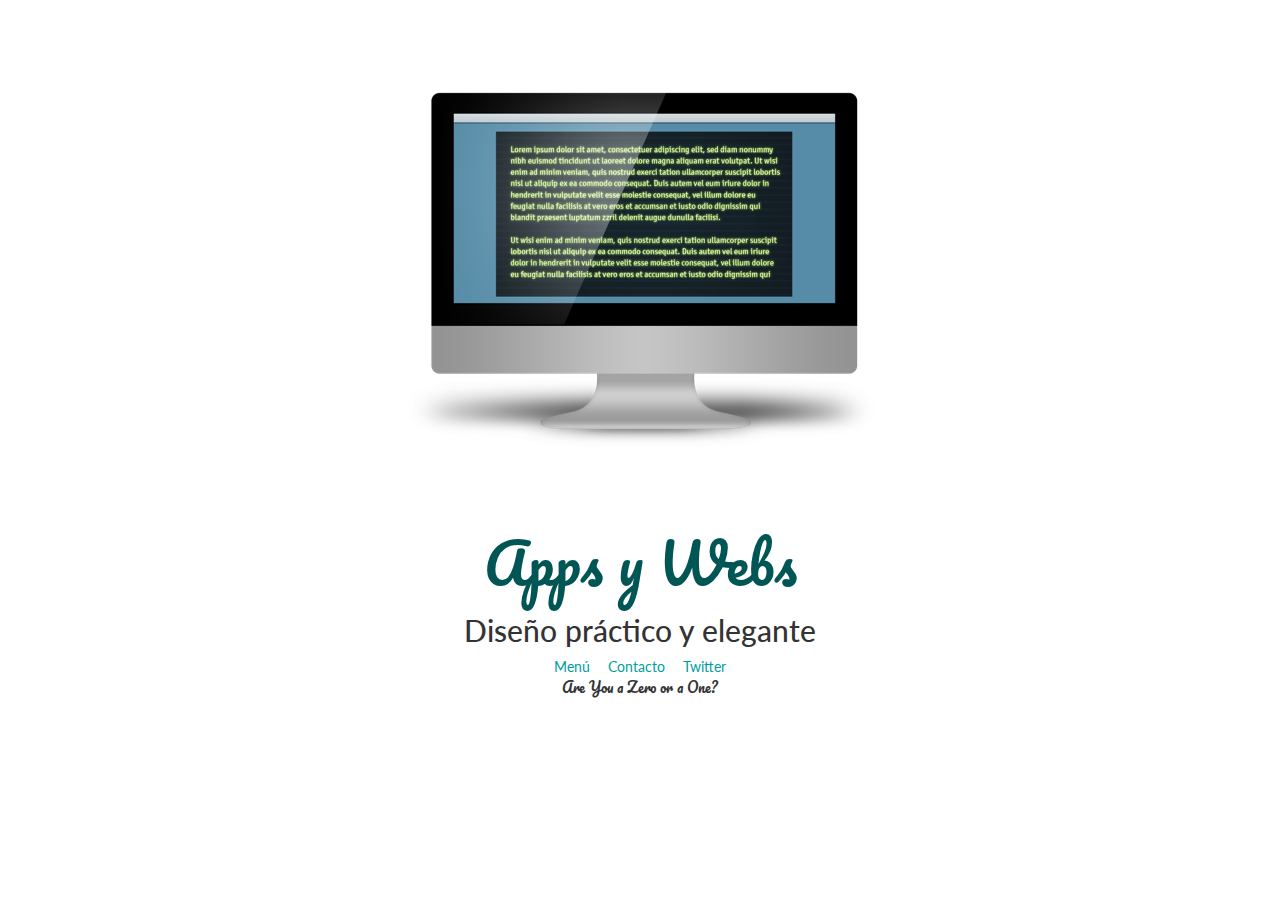
<file: index.html>
<!DOCTYPE html>
<html>
<head>
	<meta charset='utf-8'>
	<meta name="viewport" content="width=device-width, initial-sclae=1.0">
	<link rel="stylesheet" type="text/css" href="https://maxcdn.bootstrapcdn.com/bootstrap/3.3.5/css/bootstrap.min.css">
	<link rel="stylesheet" type="text/css" href="css/main.css">
	<link rel="stylesheet" type="text/css" href="css/animate1.css">
	<link href='http://fonts.googleapis.com/css?family=Pacifico' rel='stylesheet' type='text/css'>
	<link href='http://fonts.googleapis.com/css?family=Lato:300,400,700' rel='stylesheet' type='text/css'>
	<title> Apps y Webs!</title>
</head>
<body>
	<div class="col-md-6 center-block center quitar-float text-center">
		<img src="imgs/computer_script_512.png" class="animated swing"> <!--cargar imagenes-->
		<h1 class="pacifico grande verde animated fadeIn retraso-1 "> Apps y Webs</h1> <!--Titulo -->
		<div class="animated fadeInDown restrso-2">
				<h2>Diseño práctico y elegante</h2> <!--lema-->
			<nav>
				<a href="menu.html" class="espacio-derecha">Menú</a>  <!--Entre comillas el link!-->
				<a href="contacto.html" class="espacio-derecha">Contacto</a> <!--despues del >Nombre<-->
				<a href="https://twitter.com/NICKIMINAJ">Twitter</a>
			</nav>
			<p class="pacifico">
				Are You a Zero or a One?
			</p>
		</div>
	</div>

</body>
</html>
</file>
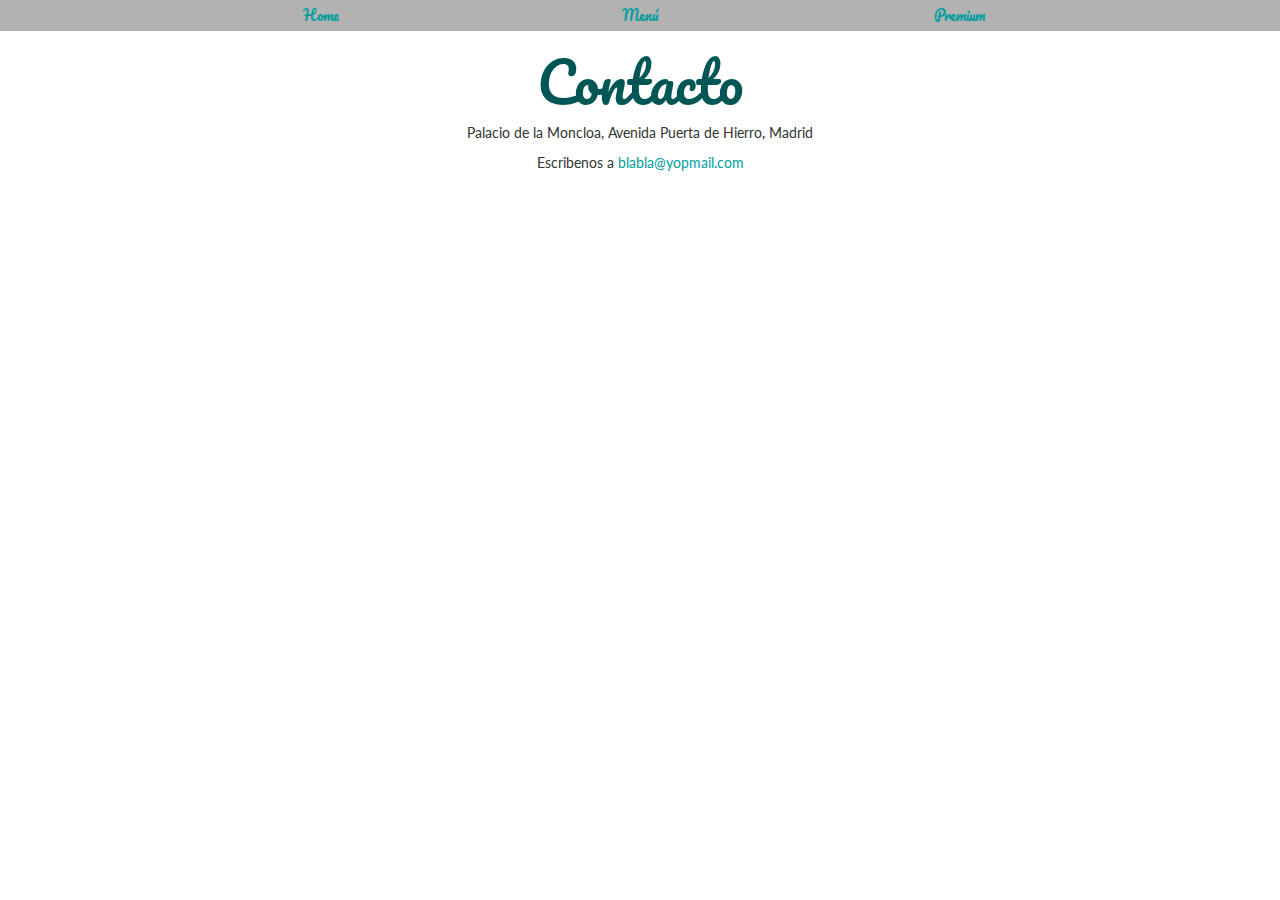
<file: contacto.html>
<!DOCTYPE html>
<html>
<head>
	<meta charset='utf-8'>
	<meta name="viewport" content="width=device-width, initial-sclae=1.0">
	<link rel="stylesheet" href="https://maxcdn.bootstrapcdn.com/bootstrap/3.3.5/css/bootstrap.min.css">
	<link rel="stylesheet" href="css/main.css">
	<link href='http://fonts.googleapis.com/css?family=Pacifico' rel='stylesheet' type='text/css'>
	<link href='http://fonts.googleapis.com/css?family=Lato:300,400,700' rel='stylesheet' type='text/css'>
	<title> Apps y Webs!</title>
</head>
<body>
	<nav class="se-gris padding-largo text-center">
		<ul class="no-lista">
			<li class="col-md-3 inline-block pacifico verde"><a href="index.html">Home</a></li>
			<li class="col-md-3 inline-block pacifico verde"><a href="menu.html">Menú</a></li>
			<li class="col-md-3 inline-block pacifico verde"><a href="Premium.html">Premium</a></li>
		</ul>
	</nav>
	<section>
		<div class="text-center">
		<h1 class="pacifico grande verde">Contacto</h1>
		 <p>
		 	Palacio de la Moncloa, Avenida Puerta de Hierro, Madrid
		 </p>
		 <p>
		 	Escribenos a <a href="mailto:blabla@yopmail.com">blabla@yopmail.com</a>
		 </p>
		 <iframe src="https://www.google.com/maps/embed?pb=!1m18!1m12!1m3!1d3036.342712822409!2d-3.7344611999999984!3d40.44555109999999!2m3!1f0!2f0!3f0!3m2!1i1024!2i768!4f13.1!3m3!1m2!1s0xd42282f07510dbf%3A0xf5f6623933dcc9ac!2sPalacio+de+la+Moncloa!5e0!3m2!1ses!2sde!4v1438008630602" width="600" height="450" frameborder="0" style="border:0" allowfullscreen></iframe>
		</div>
	</section>
</body>
</html>
</file>
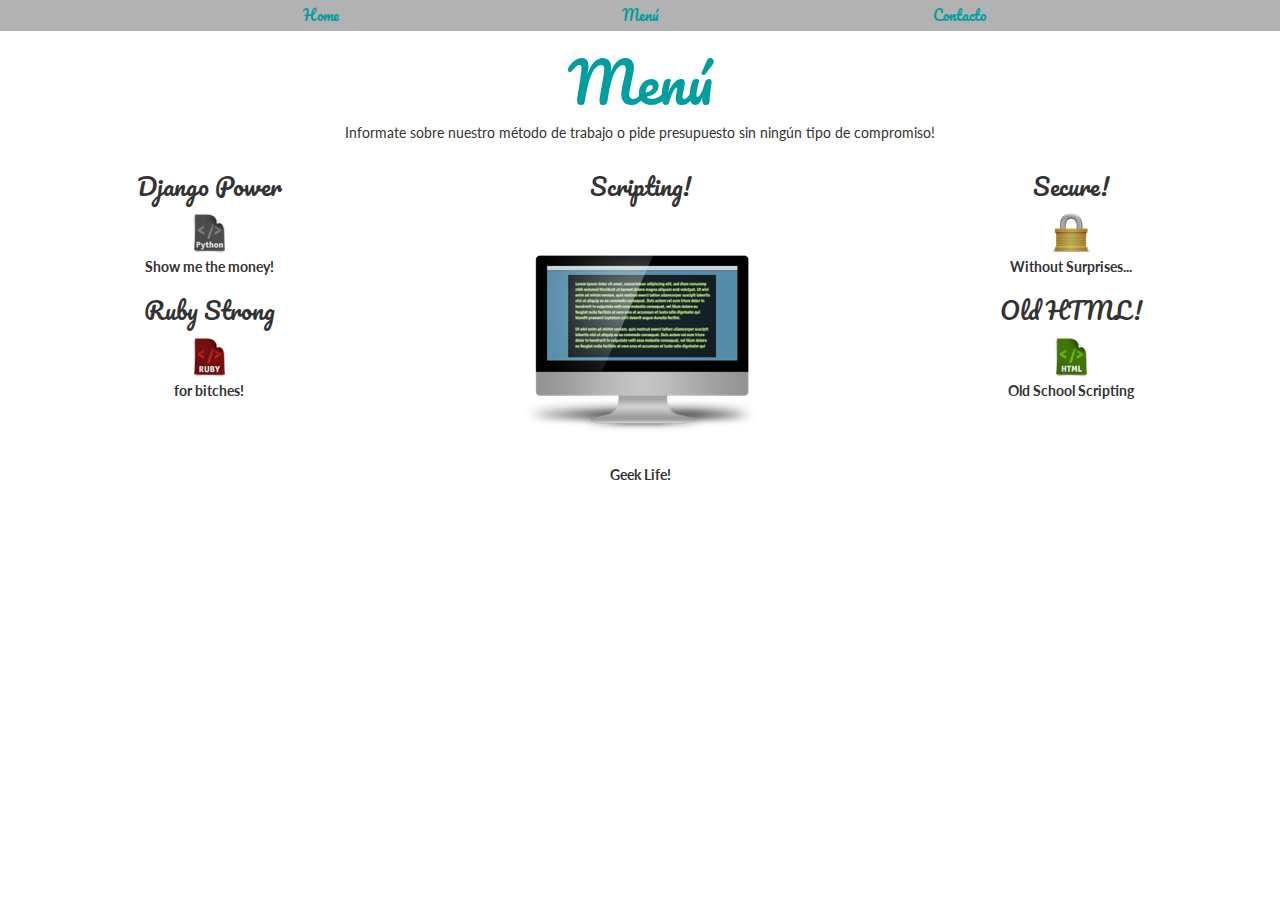
<file: menu.html>
<!DOCTYPE html>
<html>
<head>
	<meta charset='utf-8'>
	 <meta name="viewport" content="width=device-width, initial-sclae=1.0">
	<link rel="stylesheet" href="https://maxcdn.bootstrapcdn.com/bootstrap/3.3.5/css/bootstrap.min.css">
	<link rel="stylesheet" href="css/main.css">
	<link rel="stylesheet" href="css/animate1.css">
	<link href='http://fonts.googleapis.com/css?family=Pacifico' rel='stylesheet' type='text/css'>
	<link href='http://fonts.googleapis.com/css?family=Lato:300,400,700' rel='stylesheet' type='text/css'>
	<title> Apps y Webs!</title>
</head>
<body>
	<nav class="se-gris padding-largo text-center">
		<ul class="no-lista">
			<li class="col-md-3 inline-block pacifico verde"><a href="index.html">Home</a></li>
			<li class="col-md-3 inline-block pacifico verde"><a href="">Menú</a></li>
			<li class="col-md-3 inline-block pacifico verde"><a href="contacto.html">Contacto</a></li>

		</ul>
	</nav>
	<section>
		<div class="text-center">
			<h1 class="pacifico grande azul">Menú</h1>
			<p>Informate sobre nuestro método de trabajo o pide presupuesto sin ningún tipo de compromiso! </p>
			<div class="col-md-2 col-sm-6 inline-block animated bounceInRight">
				<article>
					<h3 class="pacifico">Django Power</h3>
					<img src="imgs/page_python_48.png">
					<p>
						<strong>Show me the money!</strong>
					</p>
				</article>
				<article>
					<h3 class="pacifico">Ruby Strong</h3>
					<img src="imgs/page_ruby_48.png">
					<p>
						<strong>for bitches!</strong>
					</p>
				</article>
				</div>
			<div class="col-md-6 col-sm-4 inline-block arriba animated retraso-05 bounceInDown"><article>
					<h3 class="pacifico">Scripting!</h3>
					<img src="imgs/computer_script_256.png">
					<p>
						<strong>Geek Life!</strong>
					</p>
				</article>
				</div>
			<div class="col-md-2 col-sm-4 inline-block animated bounceInLeft"><article>
					<h3 class="pacifico">Secure!</h3>
					<img src="imgs/lock_48.png">
					<p>
						<strong>Without Surprises...</strong>
					</p>
					<h3 class="pacifico">Old HTML!</h3>
					<img src="imgs/page_html_48.png">
					<p>
						<strong>Old School Scripting</strong>
					</p>

				</article></div>

		</div>
	</section>
</body>
</html>
</file>
<file: css/main.css>
body{
	font-family: 'Lato', sans-serif;
}
img{
	max-width: 100%;
}

.quitar-float{ /*cuando hay un . es una clase  || else: nombre etiqueta */
	float: none;
}
.pacifico{
	font-family: 'Pacifico', cursive;
}
.se-gris{
	background-color: #B2B2B2;
}
.mediano{
	font-size: 1.5em;
}
.retraso-1{
	-webkit-animation-delay: 1s;
	-moz-animation-delay: 1s;
	animation-delay: 1s;
}
.retraso-05{
	-webkit-animation-delay: 0.5s;
	-moz-animation-delay: 0.5s;
	animation-delay: 0.5s;
}
.arriba{
	vertical-align: top;
}
.padding-largo{
	padding: 5px 10px;
}
.grande{
	font-size: 4em;
}
.verde{
	color: #005555;
}
.espacio-derecha{
	margin-right: 1em;
}
.no-lista li{
	list-style-type: none;
}
.no-lista{
	margin: 0px;
	padding: 0px;
}
.inline-block{
	float: none;
	display: inline-block;
	margin-right: -4;
}
a, .azul{
	color: #009E9E;
}
</file>
